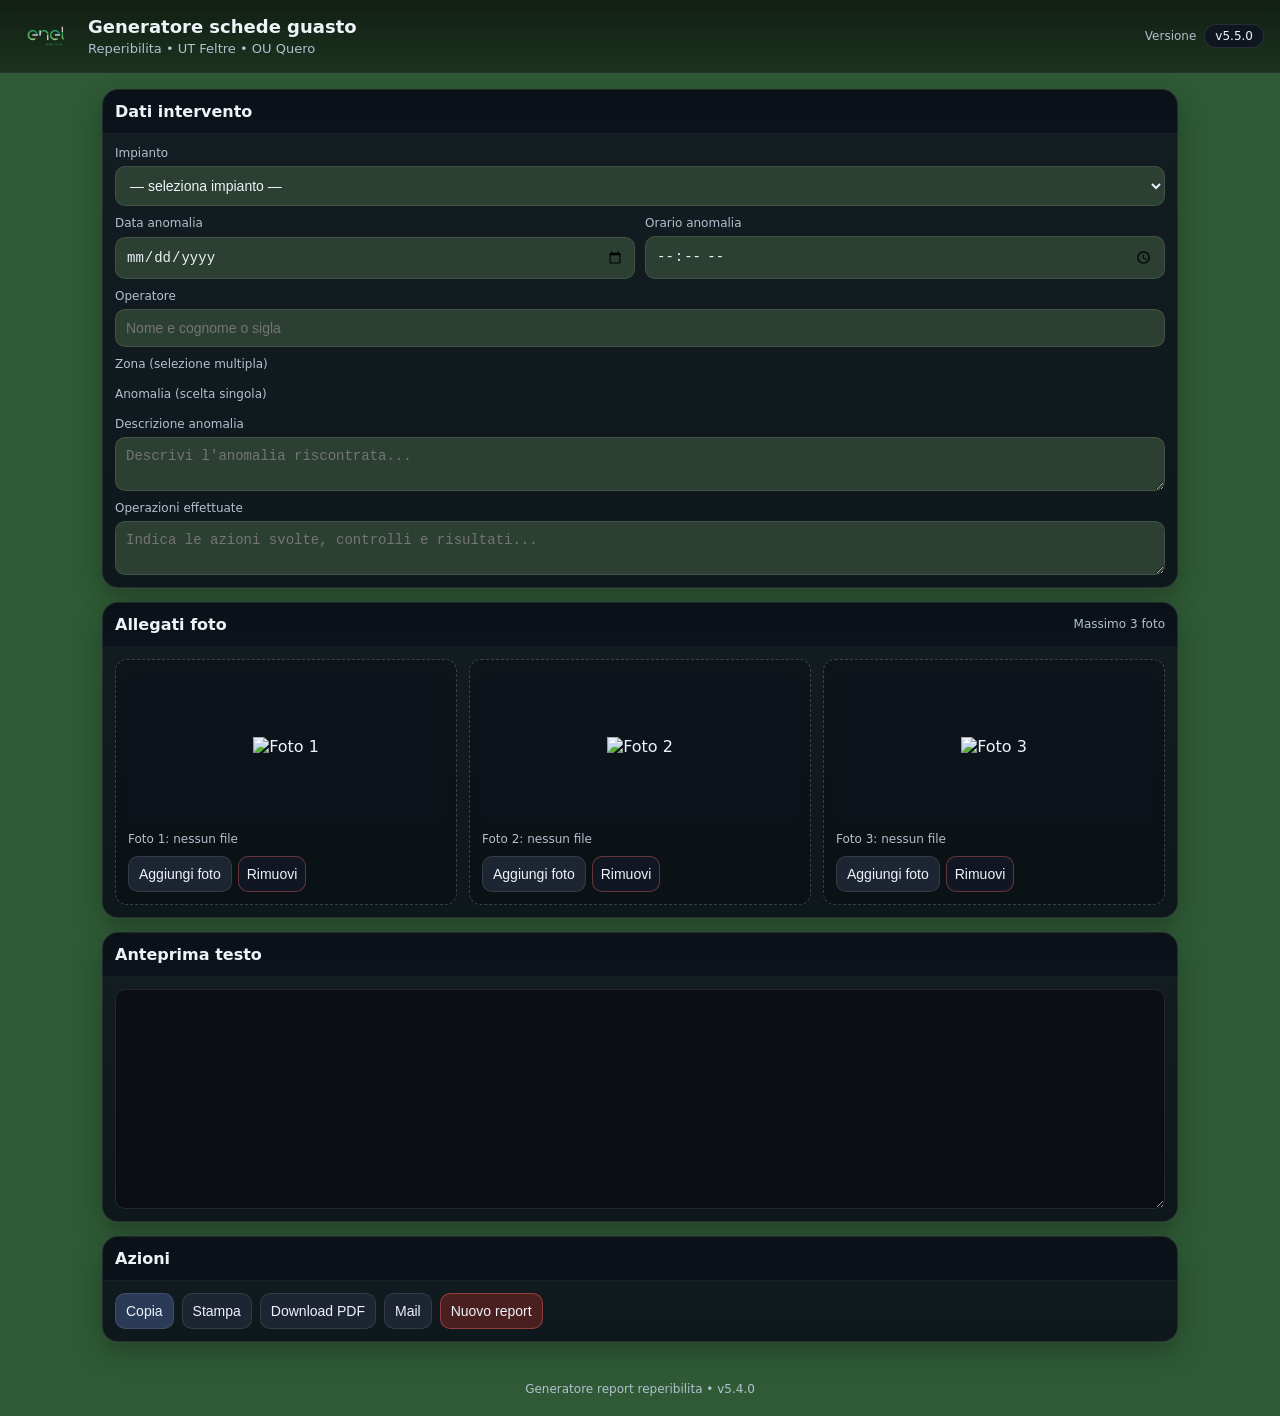
<file: docs/index.html>
<!DOCTYPE html>
<html lang="it">
<head>
  <meta charset="UTF-8" />
  <meta name="viewport" content="width=device-width, initial-scale=1.0" />
  <title>Generatore schede guasto</title>
  <meta name="robots" content="noindex,nofollow">
  <link rel="icon" type="image/svg+xml" href="assets/img/favicon.svg">
  <link rel="stylesheet" href="css/theme.css" />
  <link rel="stylesheet" href="css/components.css" />
  <link rel="stylesheet" href="css/app.css" />
</head>
<body>
  <header class="topbar">
    <div class="brand">
      <img class="brand-logo" src="assets/img/logo_egp.png" alt="Logo" />
      <div class="title">
        <h1>Generatore schede guasto</h1>
        <div class="subtitle">Reperibilita • UT Feltre • OU Quero</div>
      </div>
    </div>
    <div class="toolbar">
      <div class="toolbar-group">
        <span class="small-muted">Versione</span>
        <span class="badge" id="versionLabel">v5.5.0</span>
      </div>
    </div>
  </header>

  <main class="container">
    <section class="panel">
      <div class="panel-head">
        <div class="panel-title">Dati intervento</div>
      </div>
      <div class="meta-grid">
        <label class="full">
          <span>Impianto</span>
          <select id="plantSelect">
            <option value="">— seleziona impianto —</option>
          </select>
        </label>
        <label>
          <span>Data anomalia</span>
          <input type="date" id="dateInput" />
        </label>
        <label>
          <span>Orario anomalia</span>
          <input type="time" id="timeInput" />
        </label>
        <label class="full">
          <span>Operatore</span>
          <input type="text" id="operatorInput" placeholder="Nome e cognome o sigla" />
        </label>
        <label class="full">
          <span>Zona (selezione multipla)</span>
          <div class="chips" id="zoneChips"></div>
        </label>
        <label class="full">
          <span>Anomalia (scelta singola)</span>
          <div class="chips" id="anomalyChips"></div>
        </label>
        <label class="full">
          <span>Descrizione anomalia</span>
          <textarea id="descInput" class="note" placeholder="Descrivi l'anomalia riscontrata..."></textarea>
        </label>
        <label class="full">
          <span>Operazioni effettuate</span>
          <textarea id="opsInput" class="note" placeholder="Indica le azioni svolte, controlli e risultati..."></textarea>
        </label>
      </div>
    </section>

    <section class="panel">
      <div class="panel-head">
        <div class="panel-title">Allegati foto</div>
        <div class="panel-actions small-muted">Massimo 3 foto</div>
      </div>
      <div class="sections">
        <div class="photo-grid">
          <div class="photo-card" data-photo="0">
            <div class="photo-preview">
              <img alt="Foto 1" data-photo-img />
            </div>
            <div class="photo-meta" data-photo-name>Foto 1: nessun file</div>
            <div class="actions-inline">
              <input type="file" accept="image/*" data-photo-input />
              <button class="btn" type="button" data-photo-pick>Aggiungi foto</button>
              <button class="icon-btn danger" type="button" data-photo-remove>Rimuovi</button>
            </div>
          </div>
          <div class="photo-card" data-photo="1">
            <div class="photo-preview">
              <img alt="Foto 2" data-photo-img />
            </div>
            <div class="photo-meta" data-photo-name>Foto 2: nessun file</div>
            <div class="actions-inline">
              <input type="file" accept="image/*" data-photo-input />
              <button class="btn" type="button" data-photo-pick>Aggiungi foto</button>
              <button class="icon-btn danger" type="button" data-photo-remove>Rimuovi</button>
            </div>
          </div>
          <div class="photo-card" data-photo="2">
            <div class="photo-preview">
              <img alt="Foto 3" data-photo-img />
            </div>
            <div class="photo-meta" data-photo-name>Foto 3: nessun file</div>
            <div class="actions-inline">
              <input type="file" accept="image/*" data-photo-input />
              <button class="btn" type="button" data-photo-pick>Aggiungi foto</button>
              <button class="icon-btn danger" type="button" data-photo-remove>Rimuovi</button>
            </div>
          </div>
        </div>
      </div>
    </section>

    <section class="panel">
      <div class="panel-head">
        <div class="panel-title">Anteprima testo</div>
        <div class="panel-actions">
          <span class="status" id="statusMsg"></span>
        </div>
      </div>
      <div class="sections">
        <textarea id="previewOutput" class="note preview-box" readonly></textarea>
      </div>
    </section>

    <section class="panel">
      <div class="panel-head">
        <div class="panel-title">Azioni</div>
      </div>
      <div class="sections actions-bar">
        <button class="btn btn-primary" id="copyBtn" type="button">Copia</button>
        <button class="btn" id="printBtn" type="button">Stampa</button>
        <button class="btn" id="downloadBtn" type="button">Download PDF</button>
        <button class="btn" id="mailBtn" type="button">Mail</button>
        <button class="btn btn-danger" id="resetBtn" type="button">Nuovo report</button>
      </div>
    </section>
  </main>

  <footer class="app-footer">Generatore report reperibilita • <span id="versionFooter">v5.4.0</span></footer>

  <script src="lib/jspdf.umd.min.js"></script>
  <script src="lib/jspdf.plugin.autotable.min.js"></script>
  <script src="js/shareReport.js"></script>
  <script src="js/app.js"></script>
</body>
</html>
</file>
<file: docs/css/theme.css>
/* ========================================================================== */
/* THEME (colori, font, reset) */

:root {
  --bg: #2f5a35;
  --border: rgba(255,255,255,0.1);
  --btn: #1e2532;
  --btn2: #273244;
  --danger: #ff6b6b;
  --muted: #b2c0cf;
  --panel: #121820;
  --text: #edf3f8;
  --text-main: #f4f7fb;
}

* {
  box-sizing: border-box;
}

body {
  background: var(--bg);
  color: var(--text);
  font-family: system-ui, -apple-system, Segoe UI, Roboto, Arial, sans-serif;
  margin: 0;
}
</file>
<file: docs/css/components.css>
/* ========================================================================== */
/* COMPONENTI UI (layout e pattern riusabili) */

.topbar {
  align-items: center;
  backdrop-filter: blur(10px);
  background: linear-gradient(
    180deg,
    rgba(12, 20, 14, 0.85),
    rgba(12, 20, 14, 0.55)
  );
  border-bottom: 1px solid var(--border);
  display: flex;
  flex-wrap: wrap;
  gap: 14px;
  justify-content: space-between;
  padding: 14px 16px;
  position: sticky;
  top: 0;
  z-index: 10;
}

.brand {
  align-items: center;
  display: flex;
  gap: 12px;
}

.title h1 {
  font-size: clamp(16px, 2.2vw, 18px);
  font-weight: 700;
  line-height: 1.2;
  margin: 0;
}

.subtitle {
  color: var(--muted);
  font-size: 13px;
  margin-top: 4px;
}

.toolbar {
  display: flex;
  flex-wrap: wrap;
  gap: 8px;
}

.toolbar-group {
  align-items: center;
  display: flex;
  flex-wrap: wrap;
  gap: 8px;
}

.toolbar-menu {
  position: relative;
}

.toolbar-menu summary {
  list-style: none;
}

.toolbar-menu summary::-webkit-details-marker {
  display: none;
}

.toolbar-menu[open] summary {
  background: var(--btn2);
}

.toolbar-menu-panel {
  background: #0f1620;
  border: 1px solid var(--border);
  border-radius: 12px;
  box-shadow:
    0 10px 24px rgba(0,0,0,0.35),
    0 1px 0 rgba(255,255,255,0.05);
  display: flex;
  flex-direction: column;
  gap: 6px;
  min-width: 220px;
  padding: 8px;
  position: absolute;
  right: 0;
  top: calc(100% + 6px);
  z-index: 20;
}

.container {
  display: grid;
  gap: 14px;
  margin: 16px auto;
  max-width: 1100px;
  padding: 0 12px 24px;
}

.panel {
  background: linear-gradient(
    180deg,
    rgba(18, 24, 32, 0.92),
    rgba(12, 18, 26, 0.92)
  );
  border: 1px solid rgba(255,255,255,0.08);
  border-radius: 16px;
  overflow: hidden;
  box-shadow:
    0 1px 0 rgba(255,255,255,0.04),
    0 10px 24px rgba(0,0,0,0.25);
}

.panel-head {
  align-items: center;
  background: linear-gradient(
    180deg,
    rgba(10, 16, 24, 0.95),
    rgba(10, 16, 24, 0.8)
  );
  border-bottom: 1px solid rgba(255,255,255,0.06);
  display: flex;
  gap: 10px;
  justify-content: space-between;
  padding: 12px 12px;
}

.panel-title {
  font-weight: 700;
}

.panel-actions {
  display: flex;
  flex-wrap: wrap;
  gap: 8px;
}

.btn {
  background: var(--btn);
  border: 1px solid var(--border);
  border-radius: 10px;
  color: var(--text);
  cursor: pointer;
  font-size: 14px;
  padding: 9px 10px;
}

.btn-primary {
  background: #2b3a57;
}

.btn:disabled {
  cursor: not-allowed;
  opacity: 0.45;
}

.btn:hover {
  background: var(--btn2);
}

.icon-btn {
  background: #101722;
  border: 1px solid var(--border);
  border-radius: 10px;
  color: var(--text);
  cursor: pointer;
  font-size: 14px;
  padding: 6px 8px;
}

.icon-btn.danger {
  border-color: rgba(255,107,107,0.35);
}

.icon-btn:disabled {
  cursor: not-allowed;
  opacity: 0.35;
}

.icon-btn:hover {
  background: var(--btn2);
}

.meta-grid {
  display: grid;
  gap: 10px;
  grid-template-columns: repeat(2, minmax(0,1fr));
  padding: 12px;
}

.meta-grid .full {
  grid-column: 1 / -1;
}

.meta-grid input,
.meta-grid textarea {
  background: #2b3f32;
  border: 1px solid var(--border);
  border-radius: 10px;
  color: var(--text);
  font-size: 14px;
  padding: 10px;
  width: 100%;
}

.meta-grid label {
  display: grid;
  gap: 6px;
}

.meta-grid label span {
  color: var(--muted);
  font-size: 12px;
}

.note {
  background: #0b0f14;
  border: 1px solid var(--border);
  border-radius: 10px;
  color: var(--text);
  font-size: 14px;
  padding: 10px;
  width: 100%;
}

.sections {
  display: grid;
  gap: 10px;
  padding: 12px;
}

.data-table {
  border-collapse: collapse;
  font-size: 13px;
  width: 100%;
}

.data-table th,
.data-table td {
  border-bottom: 1px solid var(--border);
  padding: 8px 6px;
  text-align: left;
  vertical-align: top;
}

.data-table th {
  color: var(--muted);
  font-size: 11px;
  letter-spacing: 0.08em;
  text-transform: uppercase;
}

.actions-inline {
  display: flex;
  flex-wrap: wrap;
  gap: 6px;
}

.small-muted {
  color: var(--muted);
  font-size: 12px;
}

.muted {
  color: var(--muted);
}

.help-dialog {
  background: rgba(12, 18, 26, 0.98);
  border: 1px solid rgba(255,255,255,0.14);
  border-radius: 16px;
  box-shadow:
    0 18px 48px rgba(0,0,0,0.55),
    0 1px 0 rgba(255,255,255,0.04);
  color: var(--text);
  padding: 0;
  width: min(980px, calc(100vw - 24px));
}

.help-dialog::backdrop {
  background: rgba(0,0,0,0.55);
  backdrop-filter: blur(4px);
}

.help-head {
  align-items: center;
  border-bottom: 1px solid rgba(255,255,255,0.10);
  display: flex;
  gap: 10px;
  justify-content: space-between;
  padding: 12px 12px;
}

.help-title {
  font-size: 14px;
  font-weight: 750;
  margin: 0;
}

.help-body {
  max-height: 75vh;
  overflow: auto;
  padding: 12px;
}

.help-table {
  border: 1px solid rgba(255,255,255,0.14);
  border-collapse: collapse;
  border-radius: 12px;
  overflow: hidden;
  width: 100%;
}

.help-table th,
.help-table td {
  border-bottom: 1px solid rgba(255,255,255,0.08);
  padding: 10px 10px;
  text-align: left;
  vertical-align: top;
}

.help-table th {
  background: rgba(255,255,255,0.06);
  color: var(--text-main);
  font-size: 12px;
  letter-spacing: 0.06em;
  text-transform: uppercase;
}

.help-table tr:nth-child(even) td {
  background: rgba(255,255,255,0.03);
}

.help-steps {
  margin: 0;
  padding-left: 18px;
}

.help-steps li {
  margin: 10px 0;
}

.app-footer {
  color: var(--muted);
  font-size: 12px;
  margin: 12px 0 20px;
  text-align: center;
}

@media (max-width: 800px) {
  .meta-grid {
    grid-template-columns: 1fr;
  }
}
</file>
<file: docs/css/app.css>
/* App-specific components */

.brand-logo {
  height: 44px;
  width: 60px;
  object-fit: contain;
}

.chips {
  display: flex;
  flex-wrap: wrap;
  gap: 8px;
}

.chip {
  background: #1a2a22;
  border: 1px solid var(--border);
  border-radius: 999px;
  color: var(--text-main);
  cursor: pointer;
  font-size: 13px;
  padding: 6px 12px;
}

.chip.is-active {
  background: #2d4236;
  border-color: rgba(255,255,255,0.25);
}

.badge {
  background: #0f1620;
  border: 1px solid var(--border);
  border-radius: 999px;
  color: var(--text);
  font-size: 12px;
  padding: 4px 10px;
}

.btn-danger {
  background: #4a1f1f;
  border-color: rgba(255,107,107,0.4);
}

.btn-danger:hover {
  background: #5a2626;
}

.meta-grid select {
  background: #2b3f32;
  border: 1px solid var(--border);
  border-radius: 10px;
  color: var(--text);
  font-size: 14px;
  padding: 10px;
  width: 100%;
}

.photo-grid {
  display: grid;
  gap: 12px;
  grid-template-columns: repeat(3, minmax(0, 1fr));
}

.photo-card {
  background: rgba(0,0,0,0.25);
  border: 1px dashed rgba(255,255,255,0.2);
  border-radius: 12px;
  display: grid;
  gap: 10px;
  padding: 12px;
}

.photo-preview {
  background: #0d131b;
  border-radius: 10px;
  display: grid;
  place-items: center;
  height: 150px;
  overflow: hidden;
}

.photo-preview img {
  max-height: 100%;
  max-width: 100%;
  object-fit: contain;
}

.photo-meta {
  color: var(--muted);
  font-size: 12px;
}

[data-photo-input] {
  display: none;
}

.preview-box {
  min-height: 220px;
  white-space: pre-wrap;
}

.actions-bar {
  display: flex;
  flex-wrap: wrap;
  gap: 8px;
}

.status {
  color: var(--muted);
  font-size: 12px;
}

@media (max-width: 900px) {
  .photo-grid {
    grid-template-columns: 1fr;
  }
}
</file>
